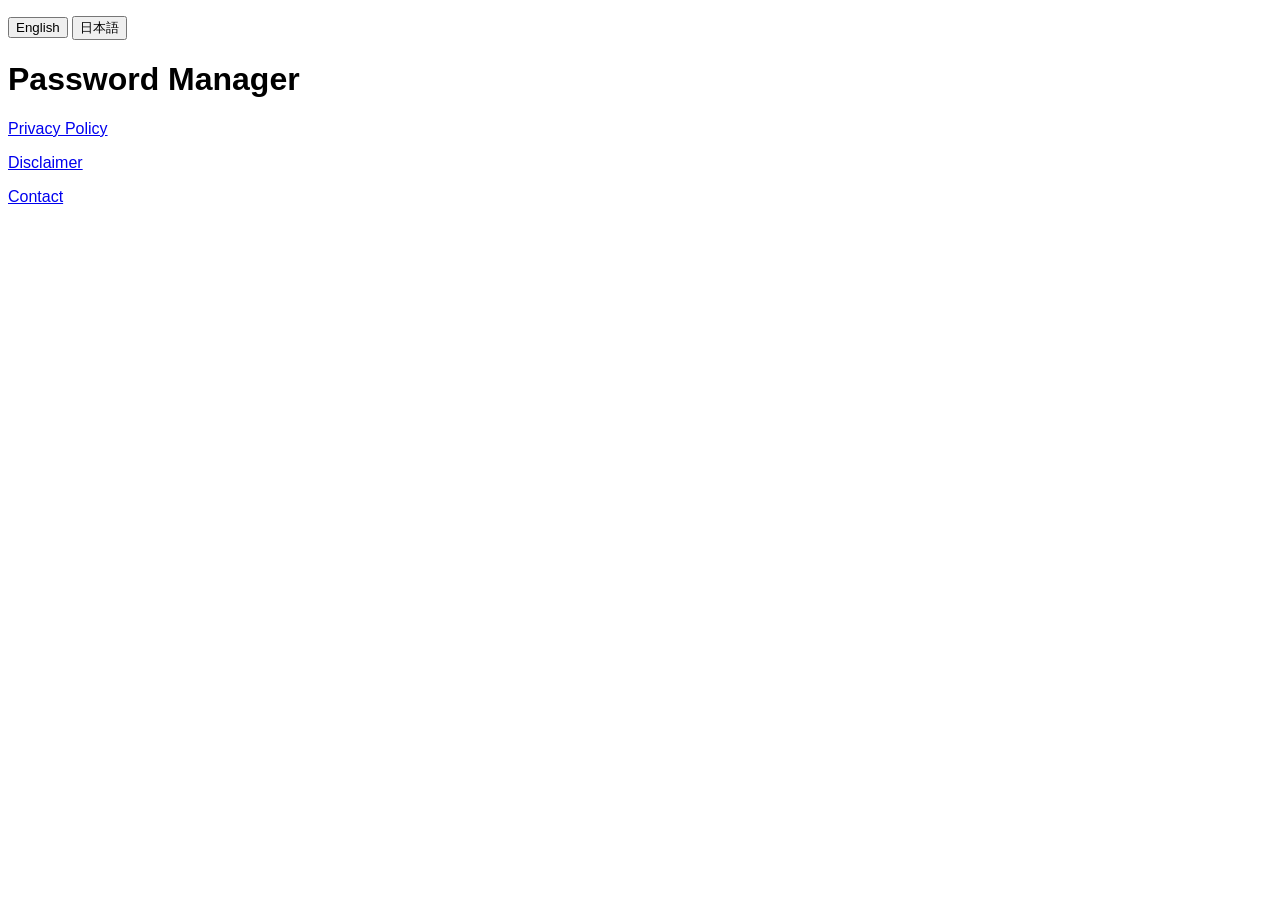
<file: passwordmanager/index.html>
<!DOCTYPE html>
<html>
    
<head>

    <title>Password Manager</title>
    <link rel="icon" type="image/x-icon" href="./assets/favicon.ico">
    <link rel="stylesheet" href="styles.css">

</head>

<body onload="localize()">
    <p>
        <!-- <button id="language" onclick="localize()">日本語</button> -->
        <button id="english" onclick="english()">English</button>
        <button id="japanese" onclick="japanese()">日本語</button>
    </p>
    <!-- <img src="./assets/passwordmanagericon.png" alt="Password Manager Icon"> -->
    
    <h1 id="header">Password Manager</h1>

    <p>
        <a id="privacy" href="./doc/privacy/en">Privacy Policy</a>
    </p>

    <p>
        <a id="disclaimer" href="./doc/disclaimer/jp/">Disclaimer</a>
    </p>

    <p>
        <a href="mailto: contact.shunteradev@gmail.com">Contact</a>
    </p>

    <script src="localizable.js"></script>
</body>

</html>
</file>
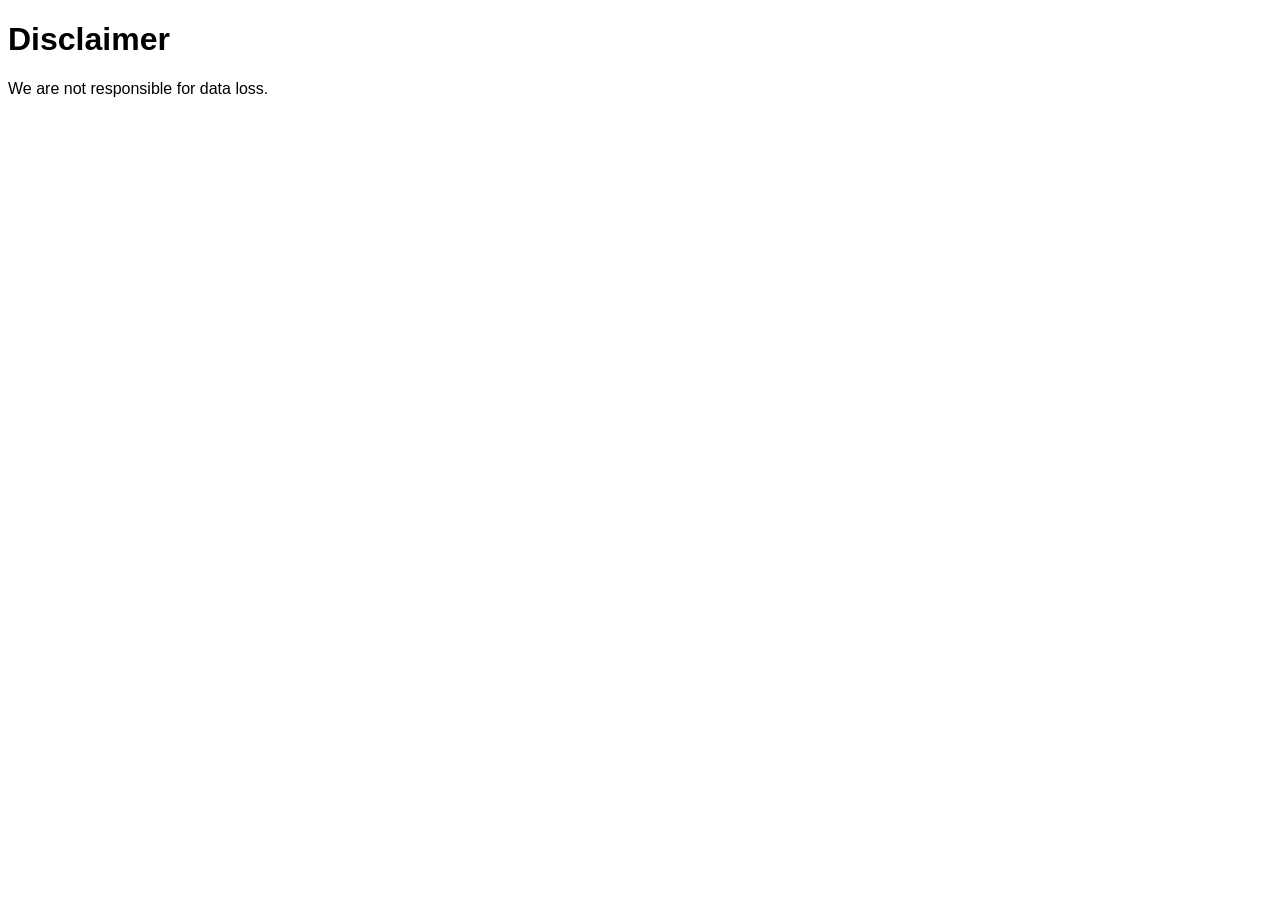
<file: passwordmanager/doc/disclaimer/en/index.html>
<!DOCTYPE html>

<html lang="en">
<meta charset="UTF-8">

<head>
    <title>Password Manager</title>
    <link rel="icon" type="image/x-icon" href="../../../assets/favicon.ico">
    <link rel="stylesheet" href="../../../styles.css">
</head>

<body>

    <h1>Disclaimer</h1>
    <p>
        We are not responsible for data loss.
    </p>

</body>

</html>
</file>
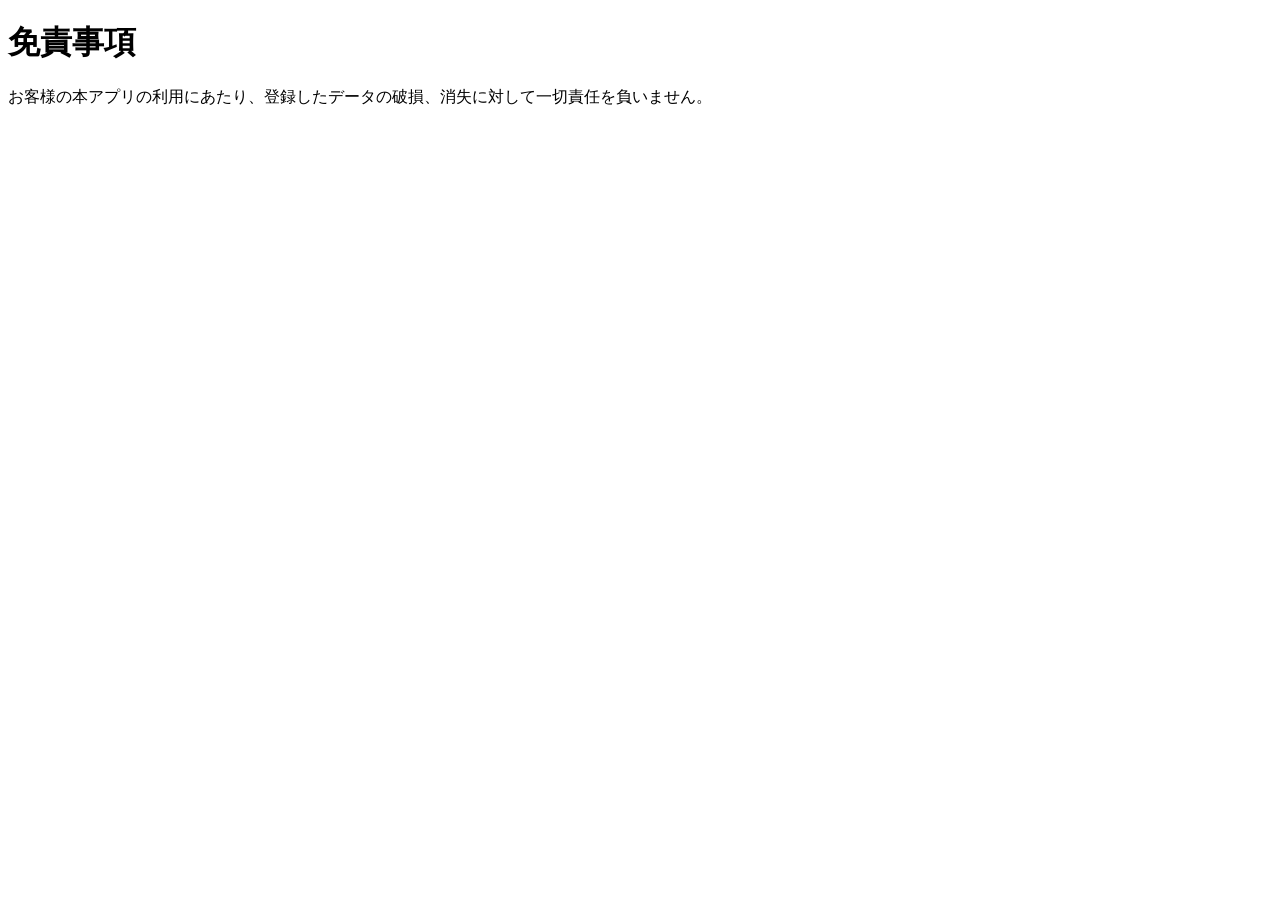
<file: passwordmanager/doc/disclaimer/jp/index.html>
<!DOCTYPE html>

<html lang="jp">
<meta charset="UTF-8">

<head>
    <title>Password Manager</title>
    <link rel="icon" type="image/x-icon" href="../../../assets/favicon.ico">
    <link rel="stylesheet" href="../../../styles.css">
</head>

<body>

    <h1>免責事項</h1>
    <p>
        お客様の本アプリの利用にあたり、登録したデータの破損、消失に対して一切責任を負いません。
    </p>

</body>

</html>
</file>
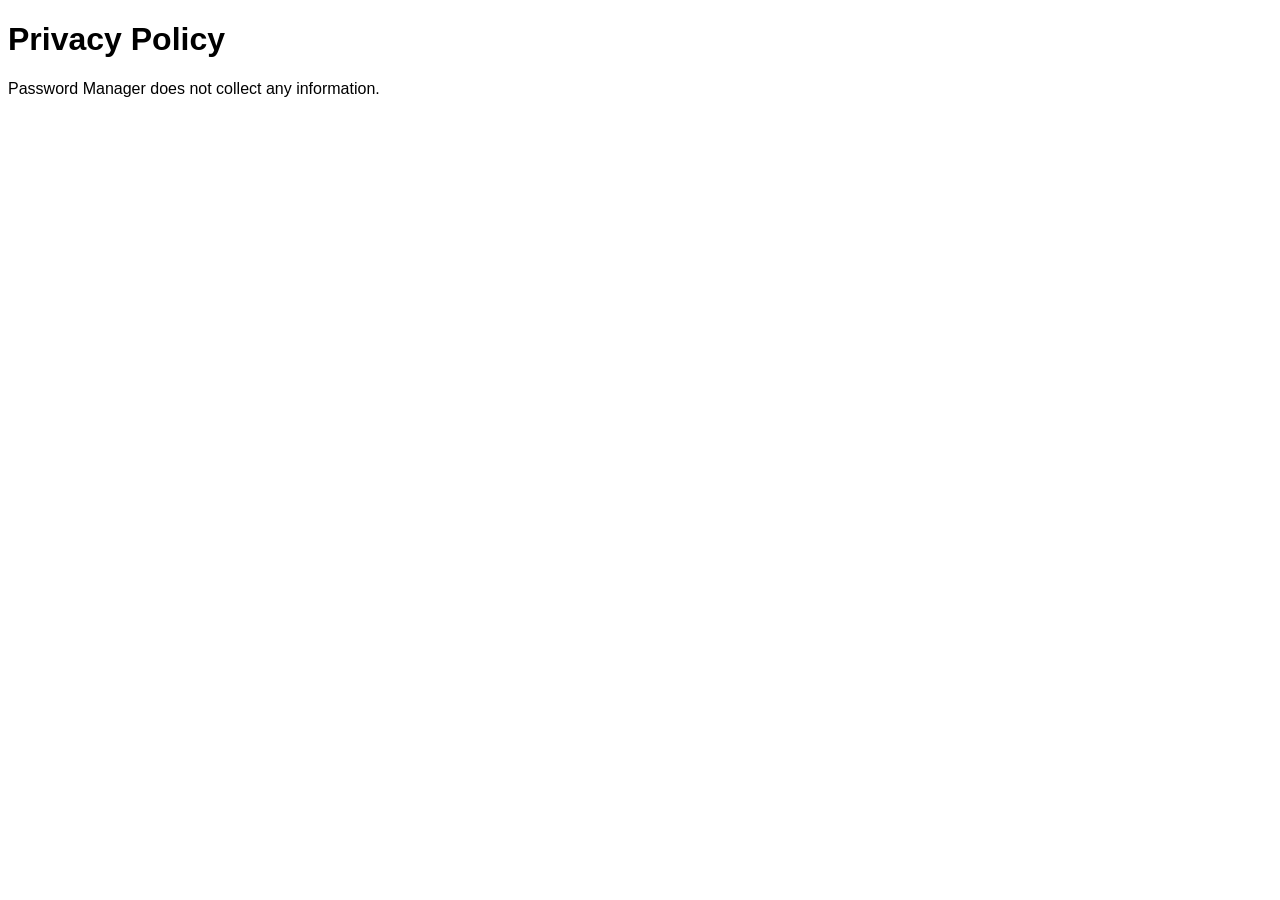
<file: passwordmanager/doc/privacy/en/index.html>
<!DOCTYPE html>

<html lang="en">
<meta charset="UTF-8">

<head>
    <title>Password Manager</title>
    <link rel="icon" type="image/x-icon" href="../../../assets/favicon.ico">
    <link rel="stylesheet" href="../../../styles.css">
</head>

<body>

    <h1>Privacy Policy</h1>
    <p>
        Password Manager does not collect any information.
    </p>

</body>

</html>
</file>
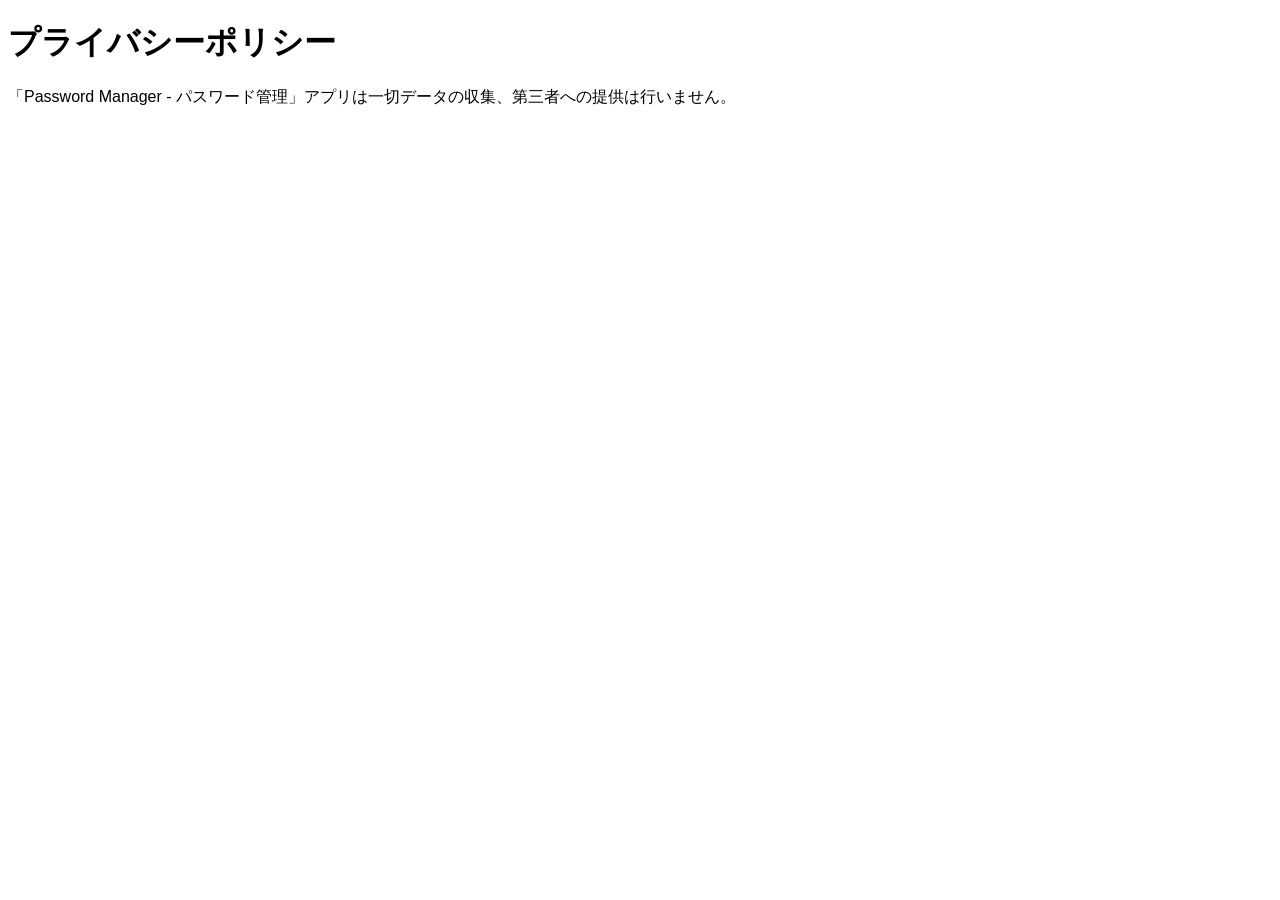
<file: passwordmanager/doc/privacy/jp/index.html>
<!DOCTYPE html>

<html lang="jp">
<meta charset="UTF-8">

<head>
    <title>Password Manager</title>
    <link rel="icon" type="image/x-icon" href="../../../assets/favicon.ico">
    <link rel="stylesheet" href="../../../styles.css">
</head>

<body>

    <h1>プライバシーポリシー</h1>
    <p>
        「Password Manager - パスワード管理」アプリは一切データの収集、第三者への提供は行いません。
    </p>

</body>

</html>
</file>
<file: passwordmanager/styles.css>
html,body {
    font-family:"Verdana",sans-serif
}

h1,h2,h3,h4,h5,h6 {
    font-family:"Segoe UI",sans-serif
}
</file>
